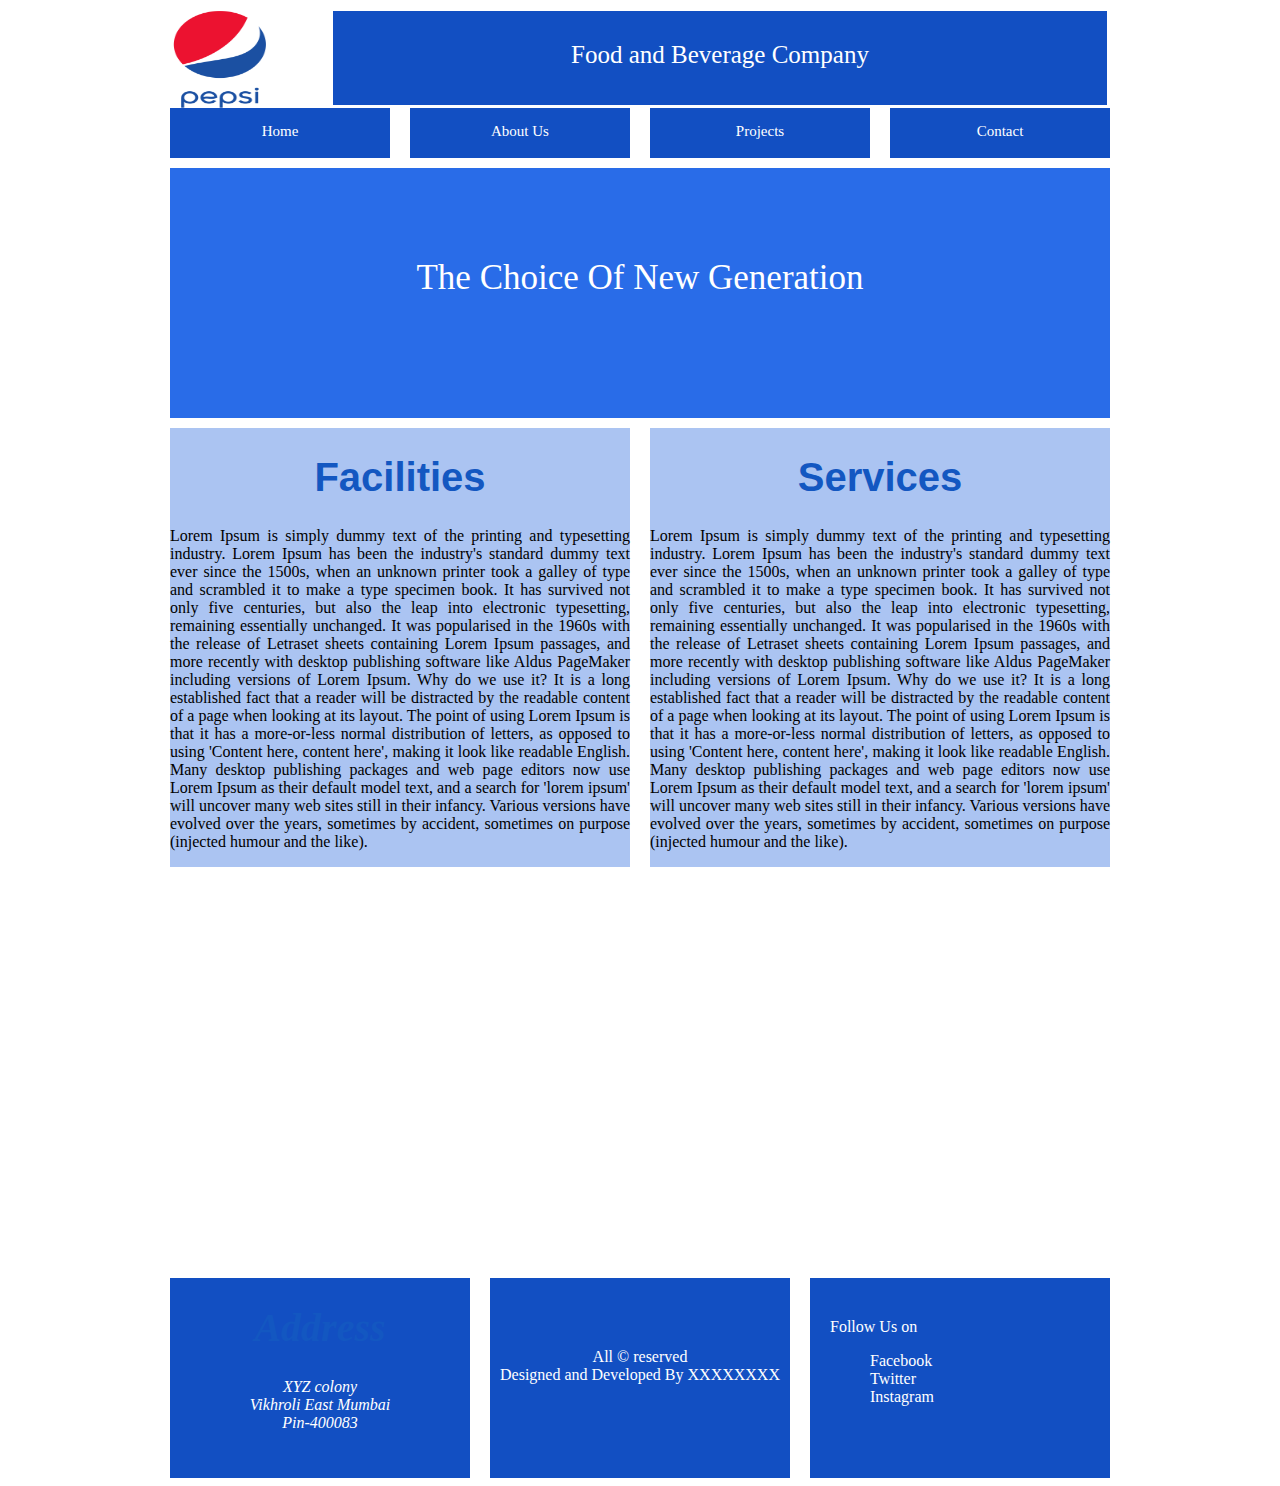
<file: index.html>
<!DOCKTYPE HTML>

	<html>

	<head>
		<title>Home Page </title>
		<link href="960.css" rel="stylesheet">
		<link href="style.css" rel="stylesheet">
	</head>

	<body>
		<div class="container_12">
			<!-- logo and name start          -->

			<div class="grid_2">

				<img src="home.jpg" alt="home" height="100px" width="100px">

			</div>
			<!-- logo and name end          -->


			<!-- company name start          -->

			<div class="grid_10 box name">

				Food and Beverage Company

			</div>

			<!-- company name end          -->

			<div class="clear">

			</div>

			<!-- menu start  -->


			<div class="grid_3 menu">

				<a href="home.html"> Home </a>


			</div>

			<div class="grid_3 menu">


				<a href="about.html" target="_blank"> About Us </a>

			</div>

			<div class="grid_3 menu">

				<a href="project.html"> Projects </a>


			</div>

			<div class="grid_3 menu">

				<a href="contact.html" target="_blank"> Contact </a>

			</div>

			<!-- menu end -->

			<div class="clear">

			</div>

			<!-- banner start -->

			<div class="grid_12 banner">

				The Choice Of New Generation

			</div>
			<!-- banner end -->

			<div class="clear">

			</div>
			<!-- Section Start -->


			<div class="grid_6 section">

				<h1> Facilities </h1>
				<p> Lorem Ipsum is simply dummy text of the printing and typesetting industry.
					Lorem Ipsum has been the industry's standard dummy text ever since the 1500s,
					when an unknown printer took a galley of type and scrambled it to make a type specimen book.
					It has survived not only five centuries, but also the leap into electronic typesetting, remaining
					essentially unchanged.
					It was popularised in the 1960s with the release of Letraset sheets containing Lorem Ipsum passages,
					and more recently with desktop publishing software like Aldus PageMaker including versions of Lorem
					Ipsum.

					Why do we use it?
					It is a long established fact that a reader will be distracted by the readable content of a page
					when looking at its layout. The point of using Lorem Ipsum is that it has a more-or-less normal
					distribution of letters, as opposed to using 'Content here, content here', making it look like
					readable English. Many desktop publishing packages and web page editors now use Lorem Ipsum as their
					default model text, and a search for 'lorem ipsum' will uncover many web sites still in their
					infancy. Various versions have evolved over the years, sometimes by accident, sometimes on purpose
					(injected humour and the like).







				</p>
			</div>




			<div class="grid_6 section">

				<h1> Services </h1>
				<p>
					Lorem Ipsum is simply dummy text of the printing and typesetting industry. Lorem Ipsum has been the
					industry's standard dummy text ever since the 1500s, when an unknown printer took a galley of type
					and scrambled it to make a type specimen book. It has survived not only five centuries, but also the
					leap into electronic typesetting, remaining essentially unchanged. It was popularised in the 1960s
					with the release of Letraset sheets containing Lorem Ipsum passages, and more recently with desktop
					publishing software like Aldus PageMaker including versions of Lorem Ipsum.

					Why do we use it?
					It is a long established fact that a reader will be distracted by the readable content of a page
					when looking at its layout. The point of using Lorem Ipsum is that it has a more-or-less normal
					distribution of letters, as opposed to using 'Content here, content here', making it look like
					readable English. Many desktop publishing packages and web page editors now use Lorem Ipsum as their
					default model text, and a search for 'lorem ipsum' will uncover many web sites still in their
					infancy. Various versions have evolved over the years, sometimes by accident, sometimes on purpose
					(injected humour and the like).






				</p>
			</div>



			<!-- section End -->



			<!-- media start -->

			<div class="grid_6 media">

				<iframe width="460" height="391" src="https://www.youtube.com/embed/Qj59_LGUBvE" frameborder="0"
					allow="accelerometer; autoplay; encrypted-media; gyroscope; picture-in-picture"
					allowfullscreen></iframe>


			</div>


			<div class="grid_6 media">

				<iframe
                src="https://www.google.com/maps/embed?pb=!1m18!1m12!1m3!1d60326.597147474116!2d72.9042308436817!3d19.08955924235358!2m3!1f0!2f0!3f0!3m2!1i1024!2i768!4f13.1!3m3!1m2!1s0x3be7c7bc7c814b5d%3A0x6ad25b348f9b9dc6!2sVikhroli%2C%20Mumbai%2C%20Maharashtra!5e0!3m2!1sen!2sin!4v1593952167336!5m2!1sen!2sin"
                width="460" height="391" frameborder="0" style="border:0;" allowfullscreen="" aria-hidden="false"
                tabindex="0"></iframe>


			</div>

			<!-- media end -->

			<div class="clear">

			</div>
			<!-- footer start -->
			<div class="grid_4 footer">
				<address>
					<h1> Address </h1>




					XYZ colony <br>
					Vikhroli East Mumbai<br>
					Pin-400083 



				</address>

			</div>


			<div class="grid_4 footer" id="copyright">

				All &copy; reserved <br>
				Designed and Developed By XXXXXXXX

			</div>


			<div class="grid_4 footer" id="follow">
				Follow Us on <br>

				<ul style="list-style-type:none">

					<li> Facebook </li>
					<li> Twitter </li>
					<li> Instagram </li>

				</ul>
			</div>



			<!-- footer end -->



		</div>
	</body>

	</html>
</file>
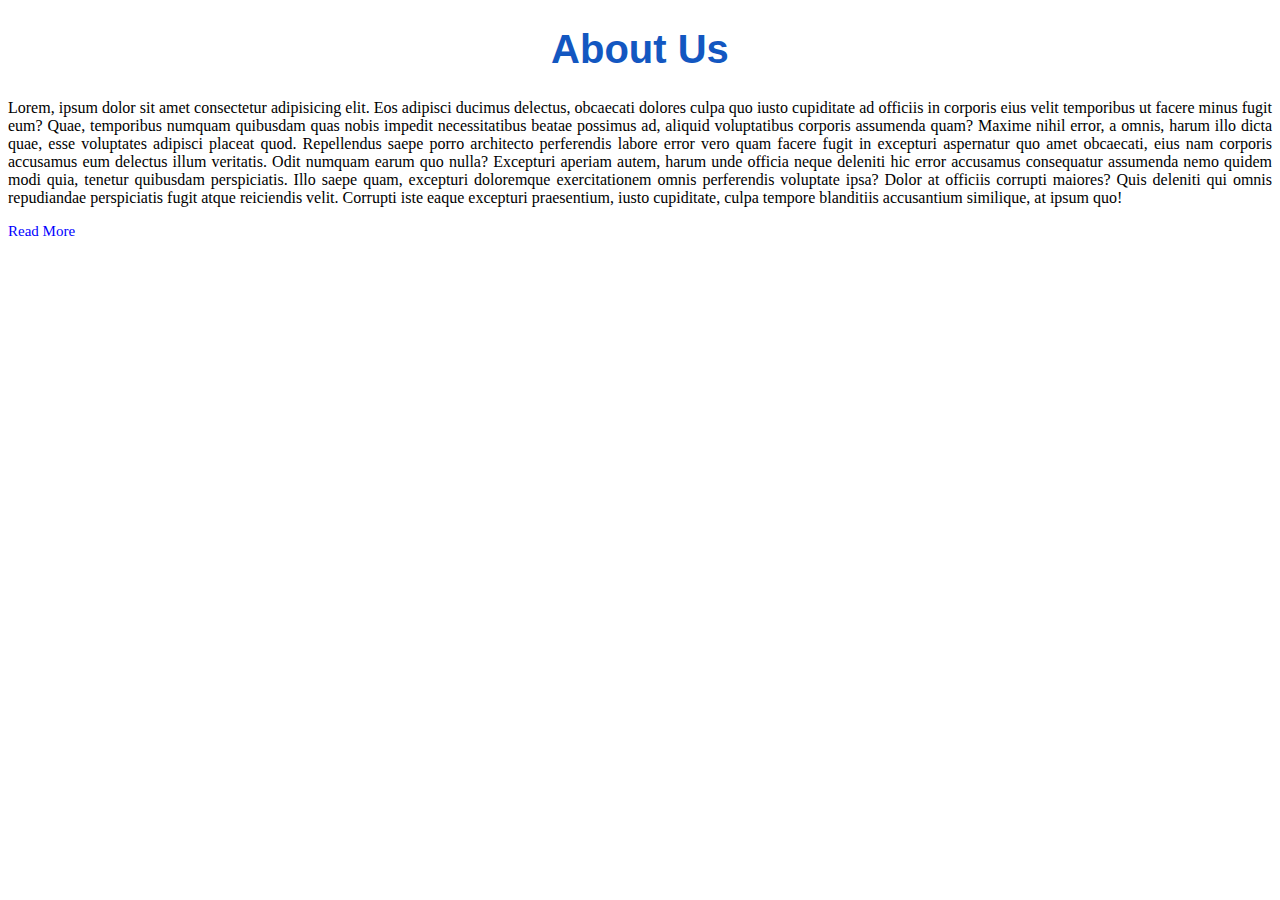
<file: about.html>
<!DOCTYPE html>
<html lang="en">
<head>
    <meta charset="UTF-8">
    <meta name="viewport" content="width=device-width, initial-scale=1.0">
    <title>About Us</title>
    <link rel="stylesheet" href="style.css">
</head>
<body>

    <div class="container1">
        <h1>About Us</h1>
    
        <p>Lorem, ipsum dolor sit amet consectetur adipisicing elit. Eos adipisci ducimus delectus, obcaecati dolores culpa quo iusto cupiditate ad officiis in corporis eius velit temporibus ut facere minus fugit eum?
        Quae, temporibus numquam quibusdam quas nobis impedit necessitatibus beatae possimus ad, aliquid voluptatibus corporis assumenda quam? Maxime nihil error, a omnis, harum illo dicta quae, esse voluptates adipisci placeat quod.
        Repellendus saepe porro architecto perferendis labore error vero quam facere fugit in excepturi aspernatur quo amet obcaecati, eius nam corporis accusamus eum delectus illum veritatis. Odit numquam earum quo nulla?
        Excepturi aperiam autem, harum unde officia neque deleniti hic error accusamus consequatur assumenda nemo quidem modi quia, tenetur quibusdam perspiciatis. Illo saepe quam, excepturi doloremque exercitationem omnis perferendis voluptate ipsa?
        Dolor at officiis corrupti maiores? Quis deleniti qui omnis repudiandae perspiciatis fugit atque reiciendis velit. Corrupti iste eaque excepturi praesentium, iusto cupiditate, culpa tempore blanditiis accusantium similique, at ipsum quo!</p>

        <a href="#" style="color: blue;">Read More</a>
    


    </div>

    
    
</body>
</html>
</file>
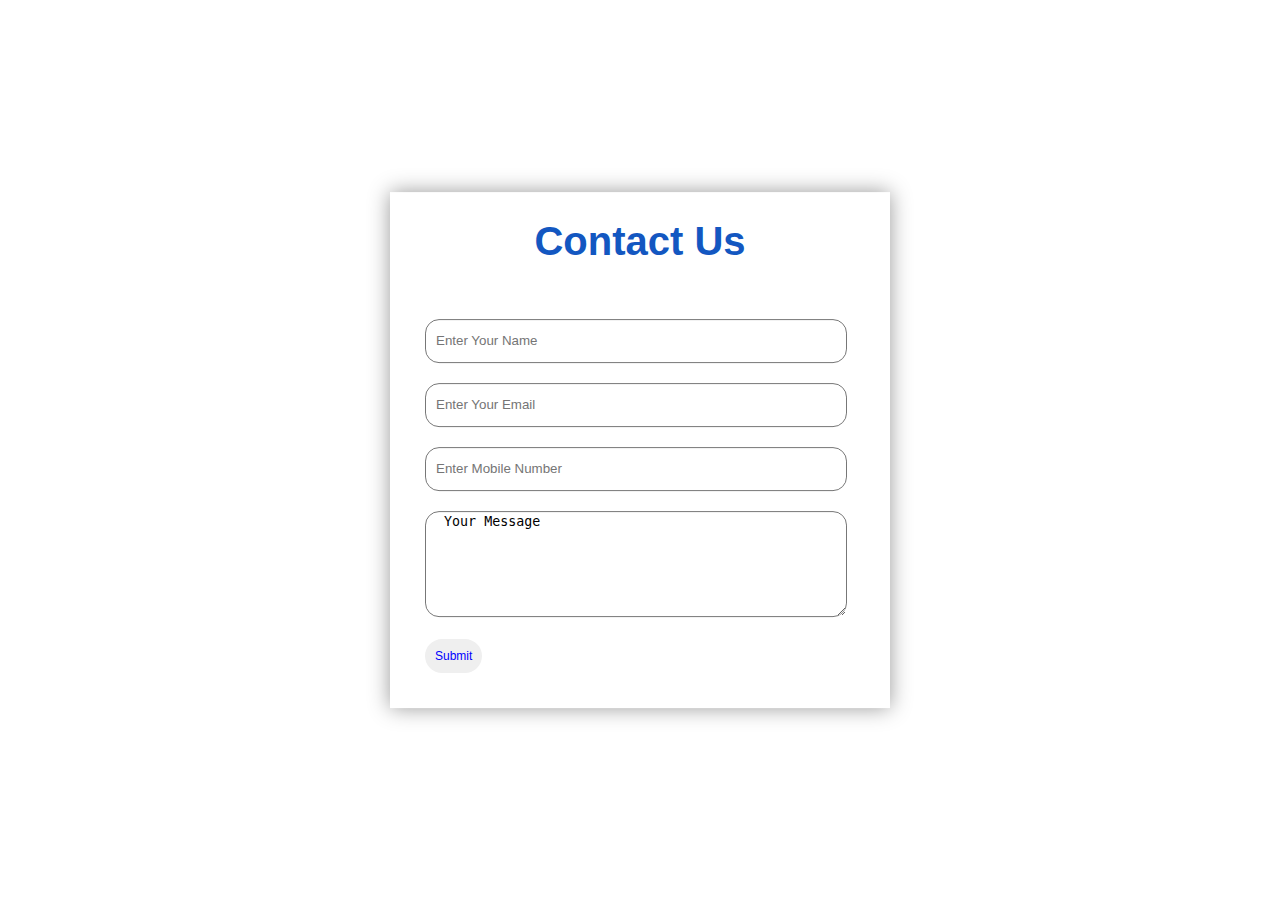
<file: contact.html>
<!DOCTYPE html>
<html lang="en">
<head>
    <meta charset="UTF-8">
    <meta name="viewport" content="width=device-width, initial-scale=1.0">
    <link rel="stylesheet" href="style.css">
    <title>Contact Us</title>
</head>
<body>
    <div class="contact-box">
        <h1>Contact Us</h1>
        <form>
        <input type="text" name="fname" class="input" placeholder="Enter Your Name">
        <input type="email" name="ename" class="input" placeholder="Enter Your Email">
        <input type="int" name="mname" class="input" placeholder="Enter Mobile Number">
        <textarea type="text" class="input textfield" name="tname"> Your Message</textarea> 
        <button class="btn">Submit</button>


        </form>
    </div>
</body>
</html>
</file>
<file: 960.css>
/*
  960 Grid System ~ Core CSS.
  Learn more ~ http://960.gs/

  Licensed under GPL and MIT.
*/

/*
  Forces backgrounds to span full width,
  even if there is horizontal scrolling.
  Increase this if your layout is wider.

  Note: IE6 works fine without this fix.
*/

body {
  min-width: 960px;
}

/* `Container
----------------------------------------------------------------------------------------------------*/

.container_12 {
  margin-left: auto;
  margin-right: auto;
  width: 960px;
}

/* `Grid >> Global
----------------------------------------------------------------------------------------------------*/

.grid_1,
.grid_2,
.grid_3,
.grid_4,
.grid_5,
.grid_6,
.grid_7,
.grid_8,
.grid_9,
.grid_10,
.grid_11,
.grid_12 {
  display: inline;
  float: left;
  margin-left: 10px;
  margin-right: 10px;
}

.push_1, .pull_1,
.push_2, .pull_2,
.push_3, .pull_3,
.push_4, .pull_4,
.push_5, .pull_5,
.push_6, .pull_6,
.push_7, .pull_7,
.push_8, .pull_8,
.push_9, .pull_9,
.push_10, .pull_10,
.push_11, .pull_11 {
  position: relative;
}

/* `Grid >> Children (Alpha ~ First, Omega ~ Last)
----------------------------------------------------------------------------------------------------*/

.alpha {
  margin-left: 0;
}

.omega {
  margin-right: 0;
}

/* `Grid >> 12 Columns
----------------------------------------------------------------------------------------------------*/

.container_12 .grid_1 {
  width: 60px;
}

.container_12 .grid_2 {
  width: 140px;
}

.container_12 .grid_3 {
  width: 220px;
}

.container_12 .grid_4 {
  width: 300px;
}

.container_12 .grid_5 {
  width: 380px;
}

.container_12 .grid_6 {
  width: 460px;
}

.container_12 .grid_7 {
  width: 540px;
}

.container_12 .grid_8 {
  width: 620px;
}

.container_12 .grid_9 {
  width: 700px;
}

.container_12 .grid_10 {
  width: 780px;
}

.container_12 .grid_11 {
  width: 860px;
}

.container_12 .grid_12 {
  width: 940px;
}

/* `Prefix Extra Space >> 12 Columns
----------------------------------------------------------------------------------------------------*/

.container_12 .prefix_1 {
  padding-left: 80px;
}

.container_12 .prefix_2 {
  padding-left: 160px;
}

.container_12 .prefix_3 {
  padding-left: 240px;
}

.container_12 .prefix_4 {
  padding-left: 320px;
}

.container_12 .prefix_5 {
  padding-left: 400px;
}

.container_12 .prefix_6 {
  padding-left: 480px;
}

.container_12 .prefix_7 {
  padding-left: 560px;
}

.container_12 .prefix_8 {
  padding-left: 640px;
}

.container_12 .prefix_9 {
  padding-left: 720px;
}

.container_12 .prefix_10 {
  padding-left: 800px;
}

.container_12 .prefix_11 {
  padding-left: 880px;
}

/* `Suffix Extra Space >> 12 Columns
----------------------------------------------------------------------------------------------------*/

.container_12 .suffix_1 {
  padding-right: 80px;
}

.container_12 .suffix_2 {
  padding-right: 160px;
}

.container_12 .suffix_3 {
  padding-right: 240px;
}

.container_12 .suffix_4 {
  padding-right: 320px;
}

.container_12 .suffix_5 {
  padding-right: 400px;
}

.container_12 .suffix_6 {
  padding-right: 480px;
}

.container_12 .suffix_7 {
  padding-right: 560px;
}

.container_12 .suffix_8 {
  padding-right: 640px;
}

.container_12 .suffix_9 {
  padding-right: 720px;
}

.container_12 .suffix_10 {
  padding-right: 800px;
}

.container_12 .suffix_11 {
  padding-right: 880px;
}

/* `Push Space >> 12 Columns
----------------------------------------------------------------------------------------------------*/

.container_12 .push_1 {
  left: 80px;
}

.container_12 .push_2 {
  left: 160px;
}

.container_12 .push_3 {
  left: 240px;
}

.container_12 .push_4 {
  left: 320px;
}

.container_12 .push_5 {
  left: 400px;
}

.container_12 .push_6 {
  left: 480px;
}

.container_12 .push_7 {
  left: 560px;
}

.container_12 .push_8 {
  left: 640px;
}

.container_12 .push_9 {
  left: 720px;
}

.container_12 .push_10 {
  left: 800px;
}

.container_12 .push_11 {
  left: 880px;
}

/* `Pull Space >> 12 Columns
----------------------------------------------------------------------------------------------------*/

.container_12 .pull_1 {
  left: -80px;
}

.container_12 .pull_2 {
  left: -160px;
}

.container_12 .pull_3 {
  left: -240px;
}

.container_12 .pull_4 {
  left: -320px;
}

.container_12 .pull_5 {
  left: -400px;
}

.container_12 .pull_6 {
  left: -480px;
}

.container_12 .pull_7 {
  left: -560px;
}

.container_12 .pull_8 {
  left: -640px;
}

.container_12 .pull_9 {
  left: -720px;
}

.container_12 .pull_10 {
  left: -800px;
}

.container_12 .pull_11 {
  left: -880px;
}

/* `Clear Floated Elements
----------------------------------------------------------------------------------------------------*/

/* http://sonspring.com/journal/clearing-floats */

.clear {
  clear: both;
  display: block;
  overflow: hidden;
  visibility: hidden;
  width: 0;
  height: 0;
}

/* http://www.yuiblog.com/blog/2010/09/27/clearfix-reloaded-overflowhidden-demystified */

.clearfix:before,
.clearfix:after,
.container_12:before,
.container_12:after {
  content: '.';
  display: block;
  overflow: hidden;
  visibility: hidden;
  font-size: 0;
  line-height: 0;
  width: 0;
  height: 0;
}

.clearfix:after,
.container_12:after {
  clear: both;
}

/*
  The following zoom:1 rule is specifically for IE6 + IE7.
  Move to separate stylesheet if invalid CSS is a problem.
*/

.clearfix,
.container_12 {
  zoom: 1;
}
</file>
<file: style.css>
/*
.box{
	
	border-style:solid;
	
	
	
}

*/

.name{
	
	border-style:solid;
	box-sizing:border-box;
	
	height:100px;
	text-align:center;
	padding-top:30px;
	
	background-color:#124FC2   ;
	color:white;
	font-family:Arial Black;
	font-size:25px;
	
	
	
}

.menu{
	
	background-color:#124FC2  ;
	height:50px;
	text-align:center;
	padding-top:15px;
	box-sizing:border-box;
	
	
	
	
}

a{
	text-decoration:none;
	color:white;
	display:block;
	font-family:Arial Black;
	font-size:15px;
}

.banner{
	
	background-color:#296CE8 ;
	color:white;
	height:250px;
	margin-top:10px;
	text-align:center;
	padding-top:90px;
	box-sizing:border-box;
	
	font-family:Arial Black;
	font-size:35px;
	
	
}

.section{
	
	background-color:#ABC4F2;
	color:white;
	text-align:center;
	margin-top:10px;
	
	
}

p{
	
	text-align:justify;
	color:black;
	
	
}

.media{
	
	margin-top:10px;
	
}

.footer{
	
	background-color:#124FC2 ;
	height:200px;
	margin-top:10px;
	color:white;
	
}

address{
	
	text-align:center;
	
	
}

#copyright{
	
	text-align:center;
	padding-top:70px;
	box-sizing:border-box;
	
	
	
}

#follow{
	
	
	padding-top:40px;
	box-sizing:border-box;
	padding-left:20px
	
	
	
}

form{

margin:35px;

}

h1{
	color:#1357C1  ;
	text-align: center;
	font-size: 40px;
	



}

.contact-box{
	
	width: 500px;
	background-color: #fff;
	box-shadow: 0 0 20px 0 #999;
	top: 50%;
	left: 50%;
	transform: translate(-50%,-50%);
	position: absolute;



}



.input{

	width: 400px;
	height: 40px;
	margin-top: 20px;
	padding-left: 10px;
	padding-right: 10px;
	border: 1px solid #777 ;
	border-radius: 14px;
	outline: none;
}

.textfield{
   
	height: 100px;
	width: 400px;
	


}

.btn{

	border-radius: 20px;
	color: blue;
	margin-top: 18px;
	padding: 10px;
	background-color: ;
	font-size: 12px;
	border: none;
	cursor: pointer;

}

div >h1{

	text-align: center;
	font-family: Arial, Helvetica, sans-serif;
}

div>a{

	
	text-decoration: none;
}
</file>
